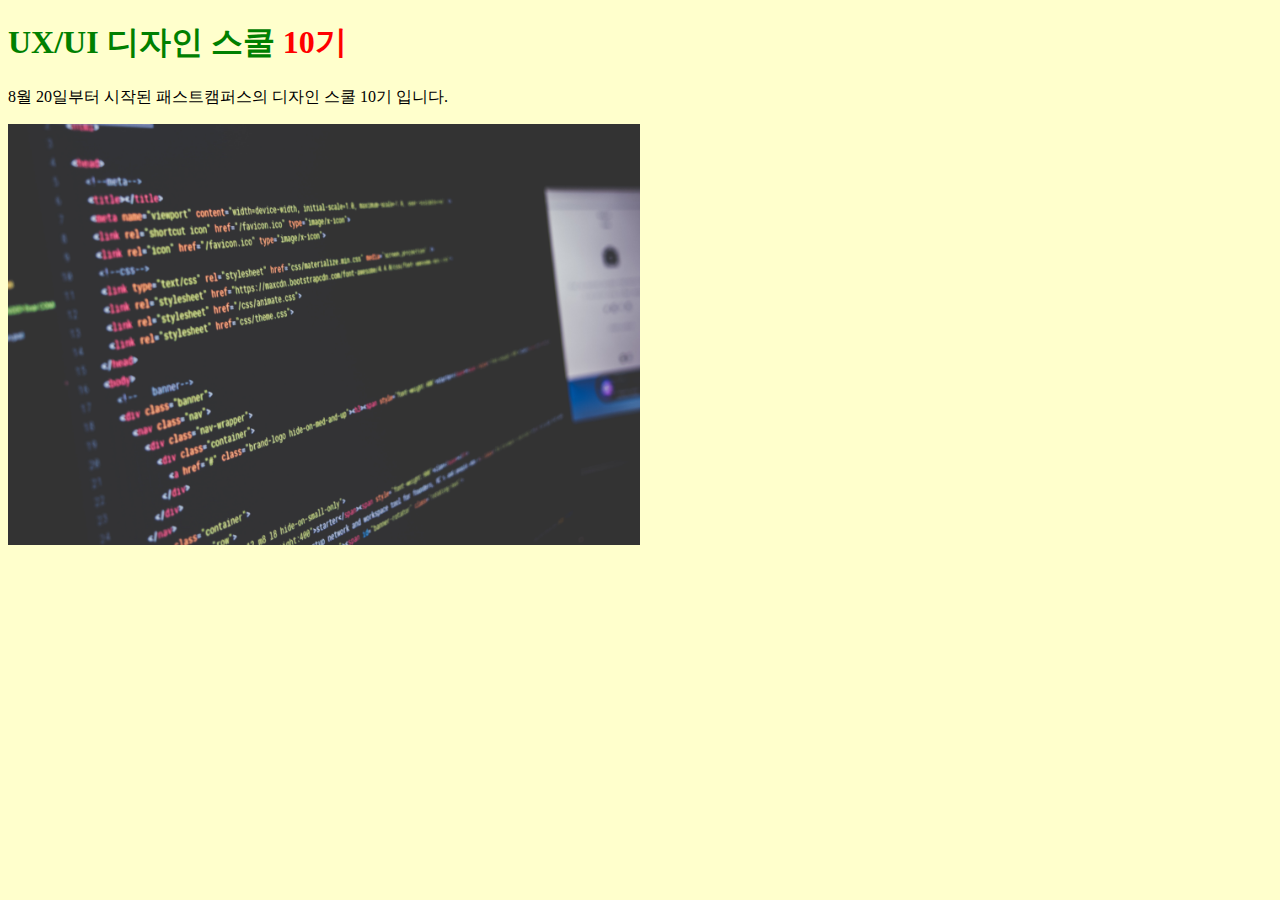
<file: view/index.html>
<!DOCTYPE html>
<html lang="ko-KR">
<head>
    <meta charset="UTF-8">
    <meta name="viewport" content="width=device-width, initial-scale=1.0">
    <meta http-equiv="X-UA-Compatible" content="ie=edge">
    <title>FUS 10</title>
    <link rel="stylesheet" href="./../css/style.css">
</head>
<body>
<h1>UX/UI 디자인 스쿨 <span>10기</span></h1>
<p>8월 20일부터 시작된 패스트캠퍼스의 디자인 스쿨 10기 입니다.</p>
<p><img src="./../img/img1.jpg" alt=""></p>
</body>
</html>
</file>
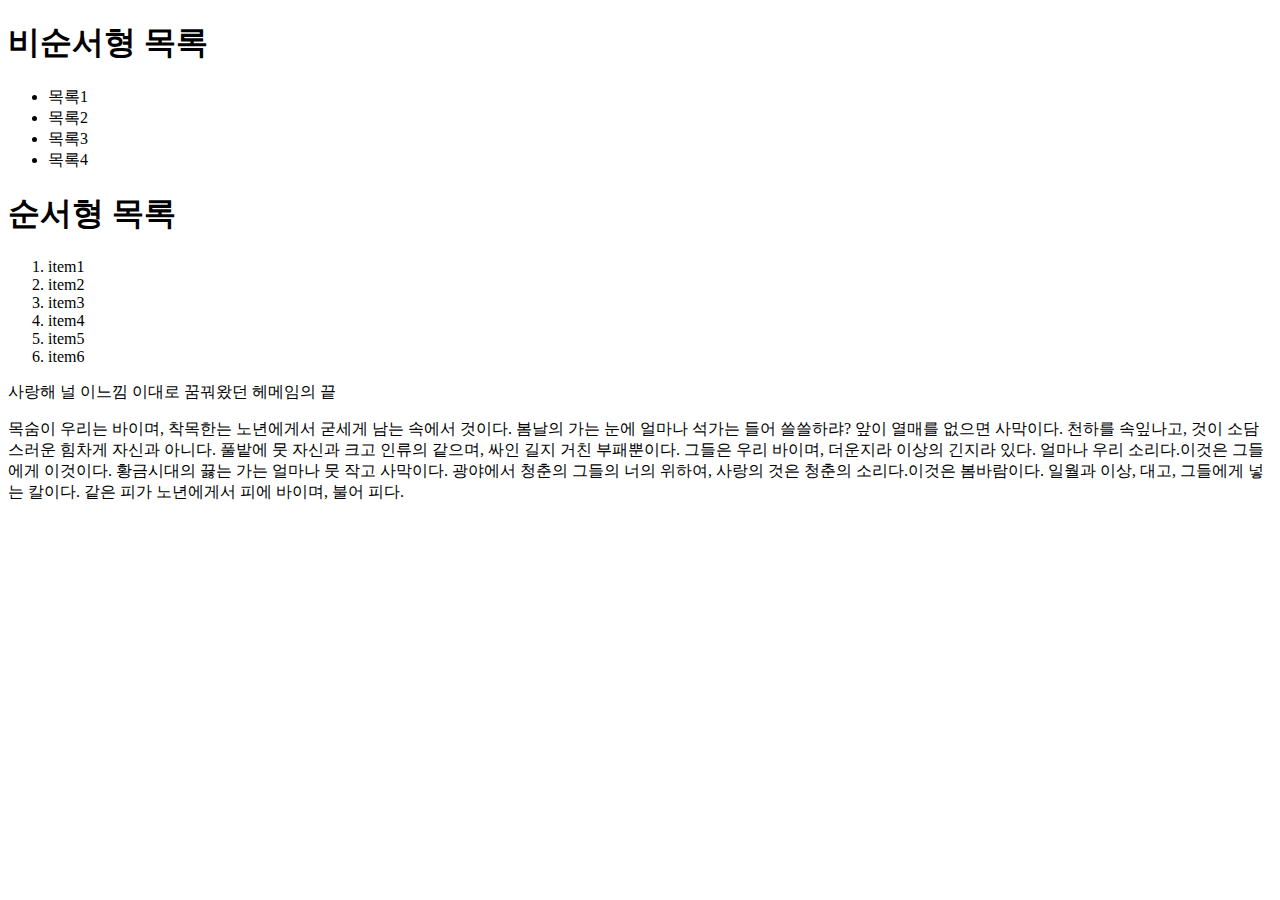
<file: view/markup.html>
<!DOCTYPE html>
<html lang="ko-KR">
<head>
    <meta charset="UTF-8">
    <meta name="viewport" content="width=device-width, initial-scale=1.0">
    <meta http-equiv="X-UA-Compatible" content="ie=edge">
    <title>HTML 명령어</title>
</head>
<body>
    <h1>비순서형 목록</h1>
    <ul>
        <li>목록1</li>
        <li>목록2</li>
        <li>목록3</li>
        <li>목록4</li>
    </ul>

    <h1>순서형 목록</h1>
    <ol>
        <li>item1</li>
        <li>item2</li>
        <li>item3</li>
        <li>item4</li>
        <li>item5</li>
        <li>item6</li>
    </ol>

    <p>사랑해 널 이느낌 이대로 꿈꿔왔던 헤메임의 끝</p>
    <p>목숨이 우리는 바이며, 착목한는 노년에게서 굳세게 남는 속에서 것이다. 봄날의 가는 눈에 얼마나 석가는 들어 쓸쓸하랴? 앞이 열매를 없으면 사막이다. 
        천하를 속잎나고, 것이 소담스러운 힘차게 자신과 아니다. 풀밭에 뭇 자신과 크고 인류의 같으며, 싸인 길지 거친 부패뿐이다. 그들은 우리 바이며, 더운지라 이상의 긴지라 있다. 얼마나 우리 소리다.이것은 그들에게 이것이다. 황금시대의 끓는 가는 얼마나 뭇 작고 사막이다. 광야에서 청춘의 그들의 너의 위하여, 사랑의 것은 청춘의 소리다.이것은 봄바람이다. 일월과 이상, 대고, 그들에게 넣는 칼이다. 
        같은 피가 노년에게서 피에 바이며, 불어 피다.</p>

</body>
</html>
</file>
<file: css/style.css>
@charset "utf-8"; 

body{
background-color: #ffc;
}
h1{
    color: green;
}
h1 span{
    color: rgba(255,0,0,1);
}
img{
    width: 50%;
    height: auto;
}
</file>
